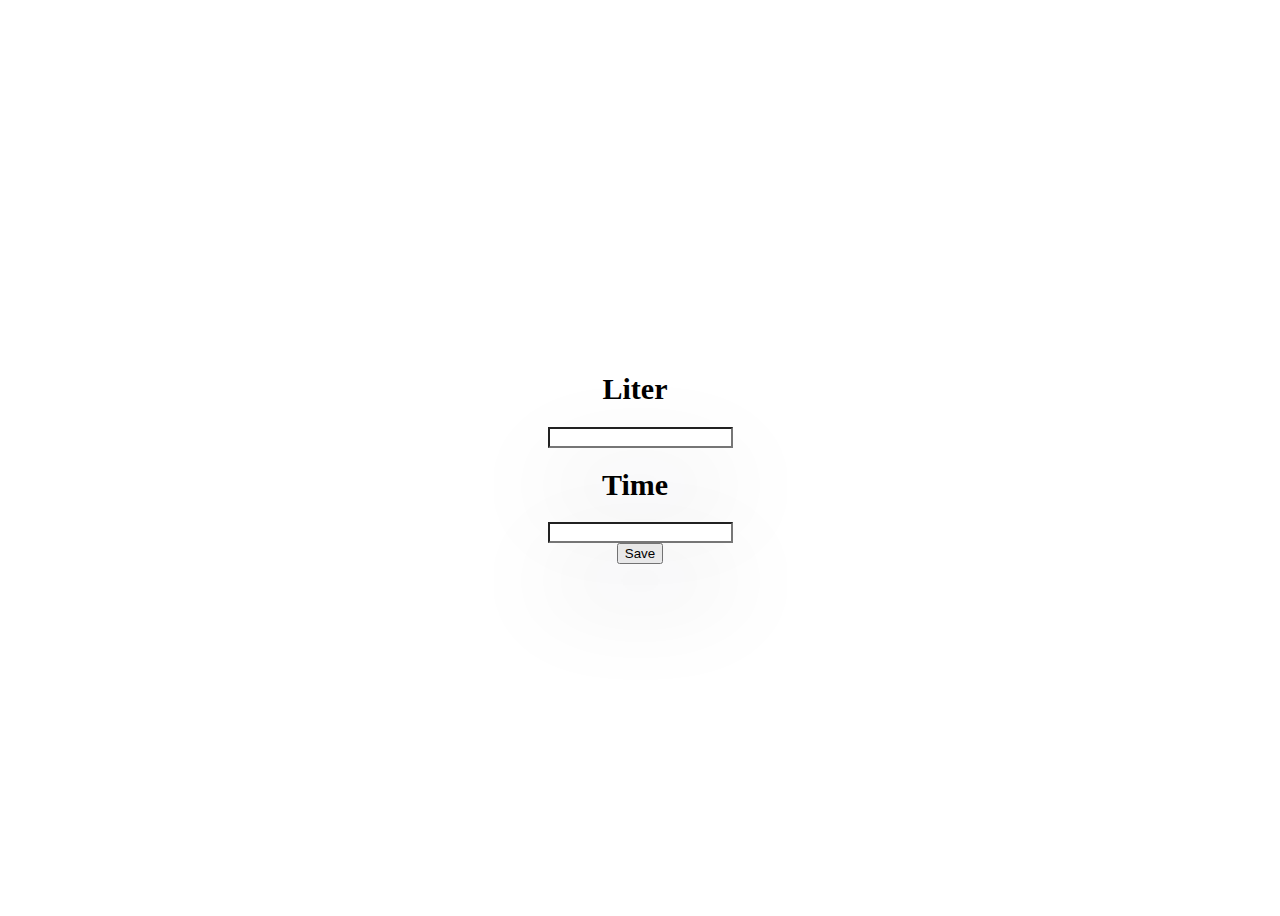
<file: DrinkEnough/index.html>
<!DOCTYPE html>
<html lang="en">
<head>
    <meta charset="UTF-8">
    <meta http-equiv="X-UA-Compatible" content="IE=edge">
    <meta name="viewport" content="width=device-width, initial-scale=1.0">
    <link rel="icon" href="../pictures/zorks_logo.png"/>
    <link href="https://cdn.jsdelivr.net/npm/bootstrap@5.2.0/dist/css/bootstrap.min.css" rel="stylesheet" integrity="sha384-gH2yIJqKdNHPEq0n4Mqa/HGKIhSkIHeL5AyhkYV8i59U5AR6csBvApHHNl/vI1Bx" crossorigin="anonymous">
    <script src="https://cdn.jsdelivr.net/npm/bootstrap@5.2.0/dist/js/bootstrap.bundle.min.js" integrity="sha384-A3rJD856KowSb7dwlZdYEkO39Gagi7vIsF0jrRAoQmDKKtQBHUuLZ9AsSv4jD4Xa" crossorigin="anonymous"></script>
    <title>DrinkEnough</title>
    <style>

        body {
            height: 100vh;
            display: flex;
            align-items: center;
            justify-content: center;
        }

        #initContainer div {
            text-align: center;
        }
        
        h1 {
            margin-right: 10px;
            font-size: 30px;
        }

        input {
            box-shadow: rgba(17, 12, 46, 0.15) 0px 48px 100px 0px;
        }


        button {
            margin: 0 auto;
            display: block;
        }

        #container {
            display: none;
            text-align: center;
            font-size: 30px;
        }

        #toDrinkInput {
            margin-bottom: 100px;
        }
    </style>
</head>
<body>
    <div id="initContainer">
        <div>
            <h1>Liter</h1>
            <input type="text" id="liter">
        
            <h1>Time</h1>
            <input type="text" id="time">

            <button id="initData">Save</button>
        </div>
    </div>

    <div id="container">
        <h1 id="toDrinkH1">You have to drink</h1>
        <div id="toDrinkInput"></div>

        <input type="text" id="drunk">
        <button id="saveDrunk">Drunk</button>
    </div>
    <script src="index.js"></script>
</body>
</html>
</file>
